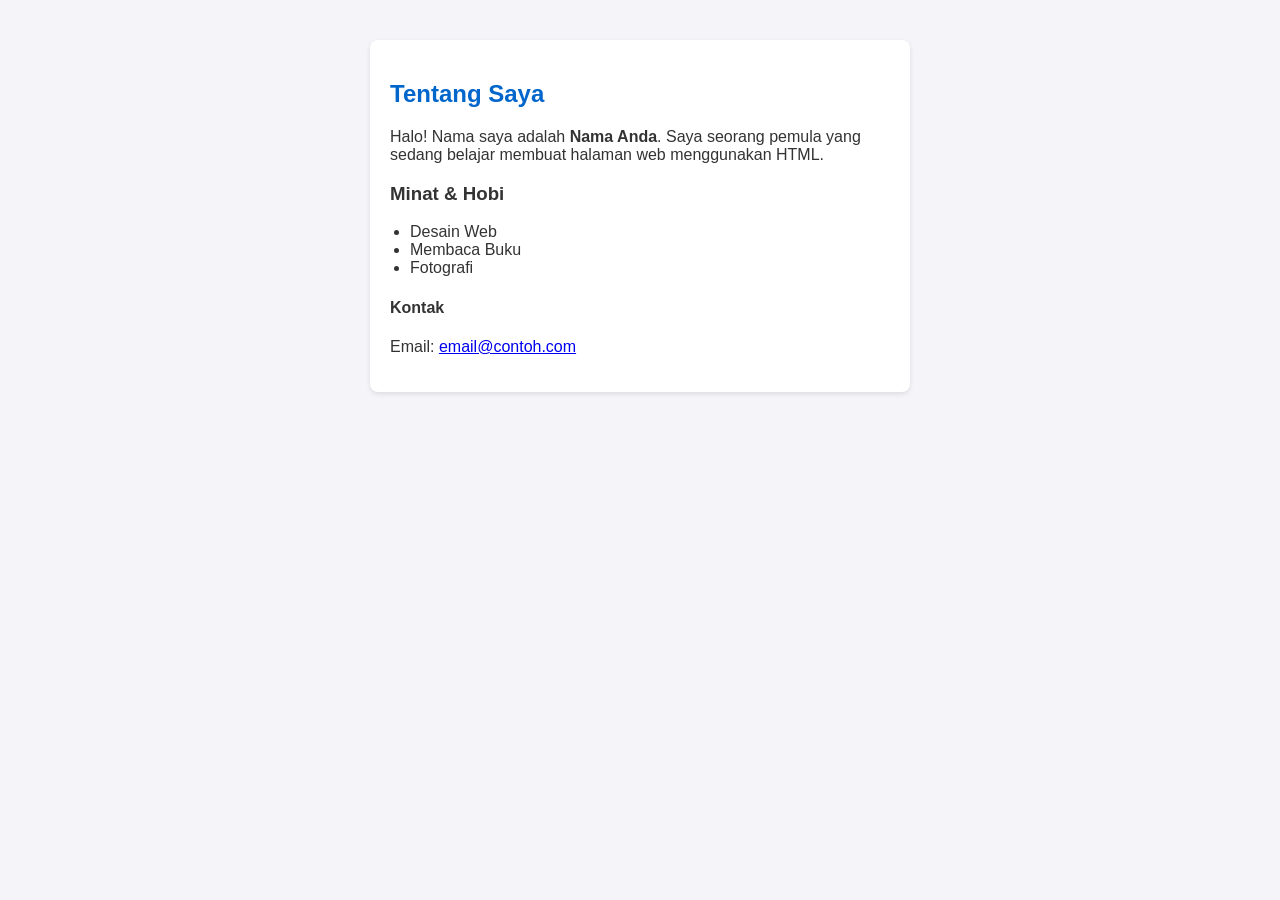
<file: workspace/2/index.html>
<!DOCTYPE html>
<html lang="id">
<head>
    <meta charset="UTF-8">
    <meta name="viewport" content="width=device-width, initial-scale=1.0">
    <title>Profil Saya</title>
    <style>
        body {
            font-family: Arial, sans-serif;
            margin: 40px;
            background-color: #f4f4f9;
            color: #333;
        }
        .profile-card {
            background-color: #fff;
            padding: 20px;
            border-radius: 8px;
            max-width: 500px;
            margin: auto;
            box-shadow: 0 2px 5px rgba(0,0,0,0.1);
        }
        h2 { color: #0066cc; }
        ul { padding-left: 20px; }
    </style>
</head>
<body>
<div class="profile-card">
    <h2>Tentang Saya</h2>
    <p>Halo! Nama saya adalah <strong>Nama Anda</strong>. Saya seorang pemula yang sedang belajar membuat halaman web menggunakan HTML.</p>
    
    <h3>Minat & Hobi</h3>
    <ul>
        <li>Desain Web</li>
        <li>Membaca Buku</li>
        <li>Fotografi</li>
    </ul>

    <h4>Kontak</h4>
    <p>Email: <a href="mailto:email@contoh.com">email@contoh.com</a></p>
</div>

</body>
</html>
</file>
